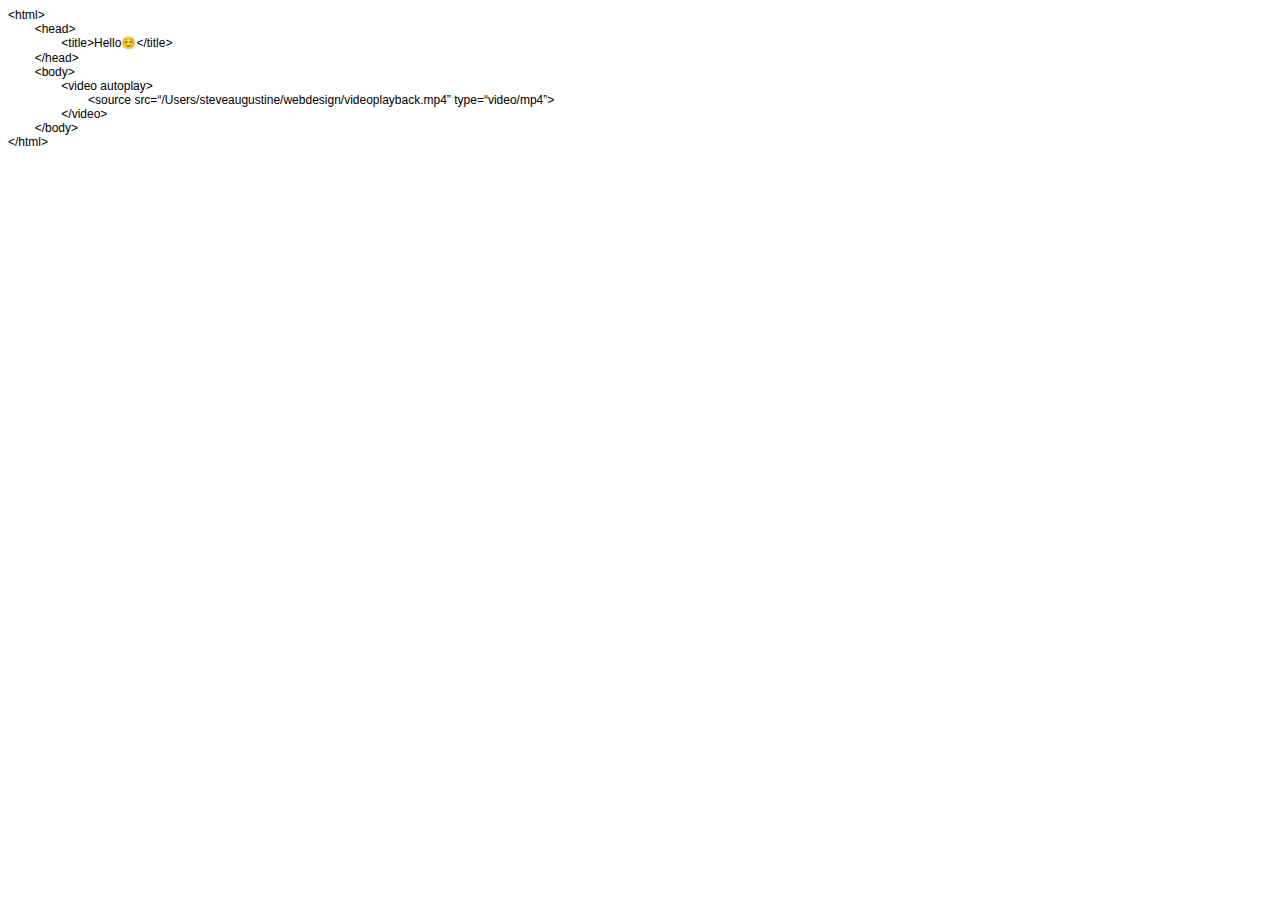
<file: website.html>
<!DOCTYPE html PUBLIC "-//W3C//DTD HTML 4.01//EN" "http://www.w3.org/TR/html4/strict.dtd">
<html>
<head>
  <meta http-equiv="Content-Type" content="text/html; charset=utf-8">
  <meta http-equiv="Content-Style-Type" content="text/css">
  <title></title>
  <meta name="Generator" content="Cocoa HTML Writer">
  <meta name="CocoaVersion" content="2022.44">
  <style type="text/css">
    p.p1 {margin: 0.0px 0.0px 0.0px 0.0px; font: 12.0px Helvetica; color: #000000; -webkit-text-stroke: #000000}
    span.s1 {font-kerning: none}
    span.s2 {font: 12.0px 'Apple Color Emoji'; font-kerning: none}
    span.Apple-tab-span {white-space:pre}
  </style>
</head>
<body>
<p class="p1"><span class="s1">&lt;html&gt;</span></p>
<p class="p1"><span class="s1"><span class="Apple-tab-span">	</span>&lt;head&gt;</span></p>
<p class="p1"><span class="s1"><span class="Apple-tab-span">	</span><span class="Apple-tab-span">	</span>&lt;title&gt;Hello</span><span class="s2">☺️</span><span class="s1">&lt;/title&gt;</span></p>
<p class="p1"><span class="s1"><span class="Apple-tab-span">	</span>&lt;/head&gt;</span></p>
<p class="p1"><span class="s1"><span class="Apple-tab-span">	</span>&lt;body&gt;</span></p>
<p class="p1"><span class="s1"><span class="Apple-tab-span">	</span><span class="Apple-tab-span">	</span>&lt;video autoplay&gt;</span></p>
<p class="p1"><span class="s1"><span class="Apple-tab-span">	</span><span class="Apple-tab-span">	</span><span class="Apple-tab-span">	</span>&lt;source src=“/Users/steveaugustine/webdesign/videoplayback.mp4” type=“video/mp4”&gt;</span></p>
<p class="p1"><span class="s1"><span class="Apple-tab-span">	</span><span class="Apple-tab-span">	</span>&lt;/video&gt;</span></p>
<p class="p1"><span class="s1"><span class="Apple-tab-span">	</span>&lt;/body&gt;</span></p>
<p class="p1"><span class="s1">&lt;/html&gt;</span></p>
</body>
</html>
</file>
